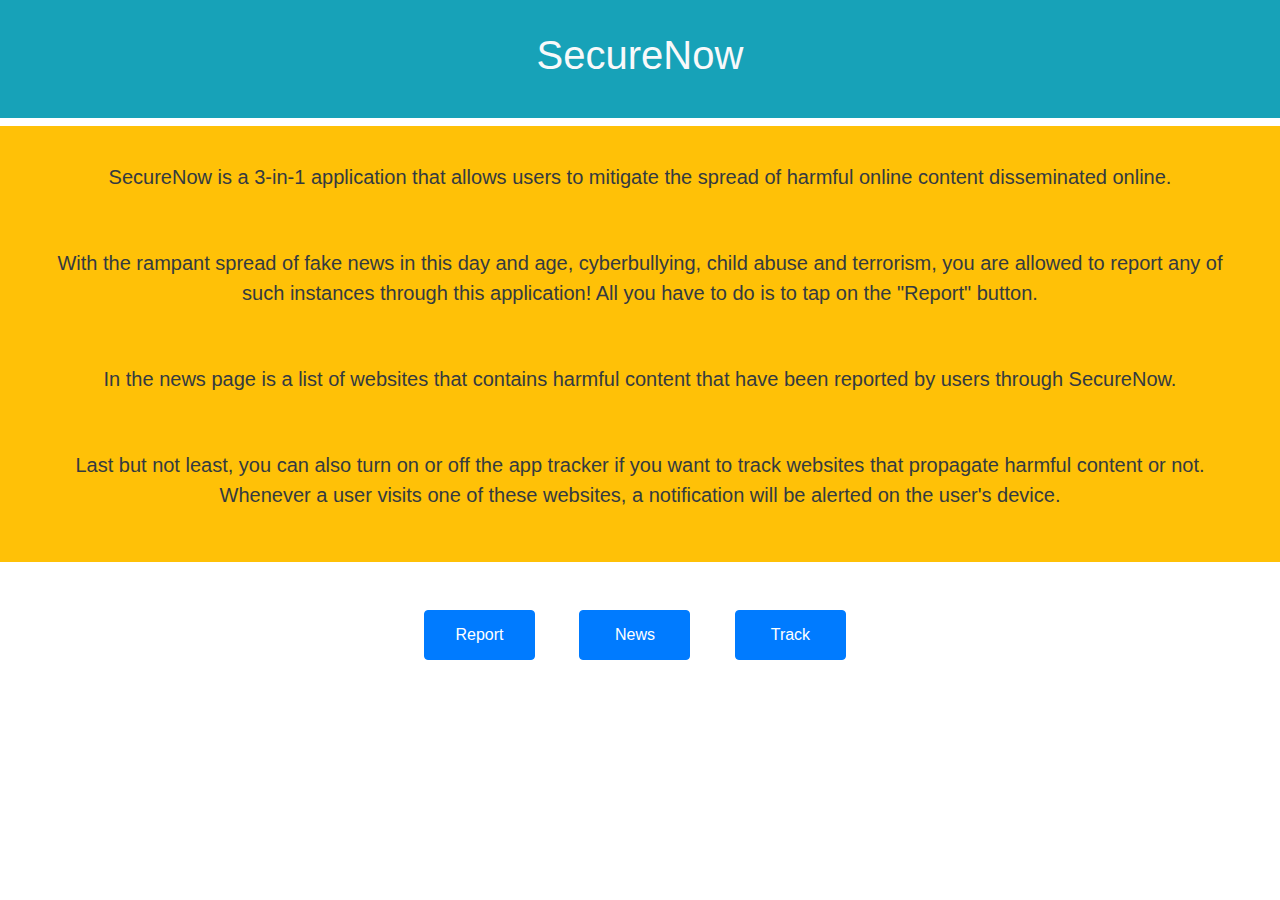
<file: .vscode/index.html>
<!DOCTYPE html>
<html lang="en">
    <head>
        <meta charset="UTF-8">
        <meta name="viewport" content="width=device-width, initial-scale=1.0">
        <link rel="stylesheet" href="https://stackpath.bootstrapcdn.com/bootstrap/4.5.2/css/bootstrap.min.css">
        <link rel="stylesheet" href="styles.css">
        <script src="https://code.jquery.com/jquery-3.5.1.slim.min.js"></script>
        <script src="https://cdn.jsdelivr.net/npm/@popperjs/core@2.9.1/dist/umd/popper.min.js"></script>
        <script src="https://stackpath.bootstrapcdn.com/bootstrap/4.5.2/js/bootstrap.min.js"></script>
        <title>Document</title>
    </head>
    <body>
        <div class="p-3 mb-2 bg-info text-light">
            <h1>SecureNow</h1>
        </div>
        <div class="p-3 mb-2 bg-warning text-dark">
            <p class="description">
                SecureNow is a 3-in-1 application that allows users to mitigate the spread of harmful online content disseminated online. 
            </p>
            
            <p class="description">
                With the rampant spread of fake news in this day and age, cyberbullying, child abuse and terrorism, you are allowed to report any of such instances through this application! All you have to do is to tap on the "Report" button.
            </p>
            
            <p class="description">
                In the news page is a list of websites that contains harmful content that have been reported by users through SecureNow.
            </p>
            <p class="description">
                Last but not least, you can also turn on or off the app tracker if you want to track websites that propagate harmful content or not. Whenever a user visits one of these websites, a notification will be alerted on the user's device.           
            </p>
        </div>
        <div class="buttons-container" id="button-div">
            <a href="report.html"><button class="btn btn-primary button">Report</button></a>
            <a href="news.html"><button class="btn btn-primary button">News</button></a>
            <a href="age.html"><button class="btn btn-primary button">Track</button></a>
        </div>   
    </body>
</html>
</file>
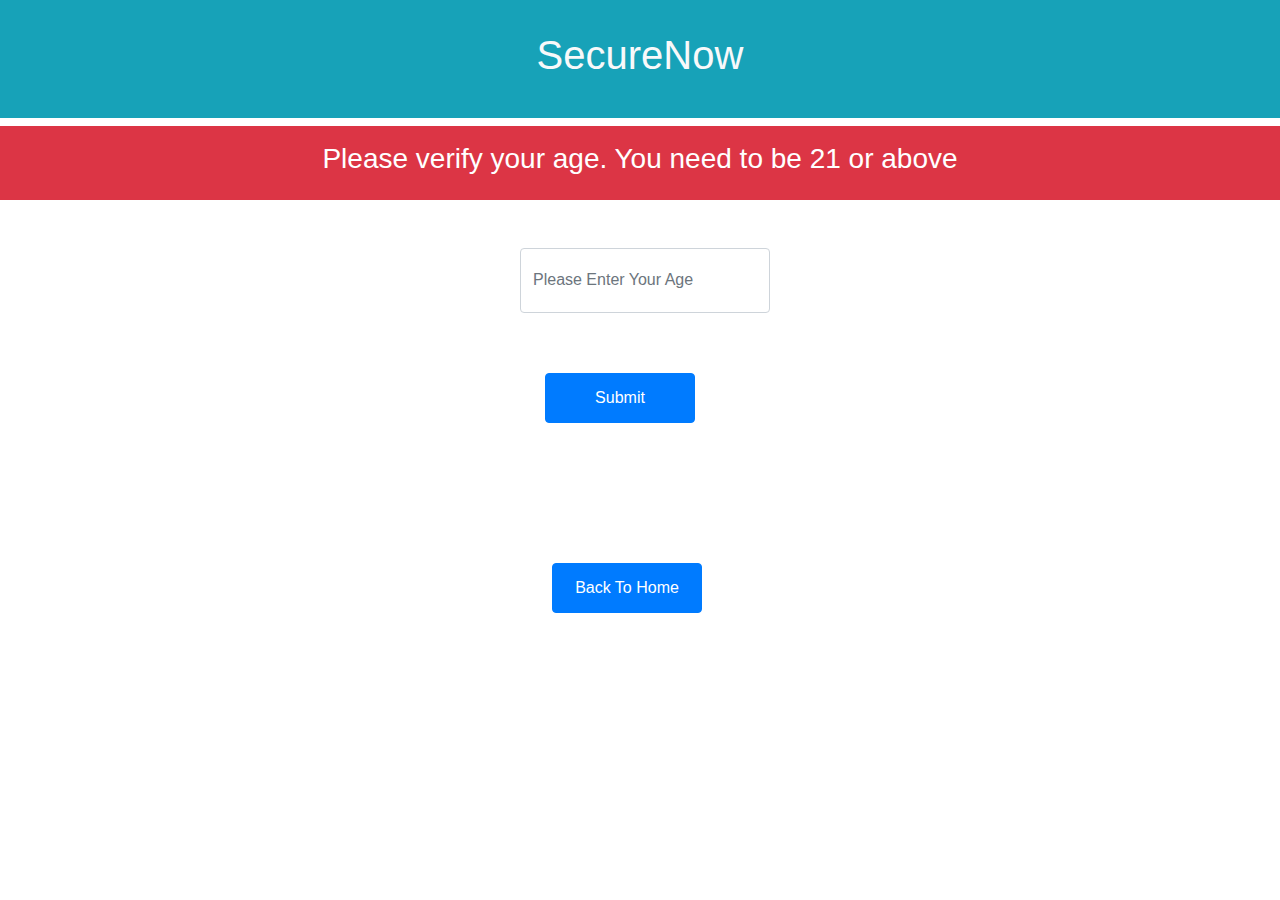
<file: .vscode/age.html>
<!DOCTYPE html>
<html lang="en">
<head>
    <meta charset="UTF-8">
    <meta name="viewport" content="width=device-width, initial-scale=1.0">
    <link rel="stylesheet" href="https://stackpath.bootstrapcdn.com/bootstrap/4.5.2/css/bootstrap.min.css">
    <link rel="stylesheet" href="styles.css">
    <script src="https://code.jquery.com/jquery-3.5.1.slim.min.js"></script>
    <script src="https://cdn.jsdelivr.net/npm/@popperjs/core@2.9.1/dist/umd/popper.min.js"></script>
    <script src="https://stackpath.bootstrapcdn.com/bootstrap/4.5.2/js/bootstrap.min.js"></script>
    <title>Document</title>
</head>
<body>
    <div class="p-3 mb-2 bg-info text-light">
        <h1>SecureNow</h1>
    </div>
    <div class="p-3 mb-2 bg-danger text-white">
        <h3 style="text-align:center;">Please verify your age. You need to be 21 or above</h3>
    </div>
    <div>
        <form action="track.html" id="form">
            <div class="age-div">
              <input class="form-control" name="age" id="age" type="input" placeholder="Please Enter Your Age">
            </div>            
            <button type="submit" class="btn btn-primary" id="age-button" type="submit">Submit</button>  
        </form>
    </div>
    <div class="home-button-div">
        <a href="index.html">
            <button class="btn btn-primary home-button" >Back To Home</button>
        </a>
    </div>
    <script>
        
        let form = document.querySelector("#form")
       
        form.addEventListener("submit", function(e) {
            let age = document.querySelector("#age")
            if (isNaN(age.value)) {
                form.setAttribute("action", "age.html")
            }
            else if (Number(age.value) < 21 || !Number.isInteger(Number(age.value))) {
                form.setAttribute("action", "age.html")
            }
        })        
    </script>
</body>
</file>
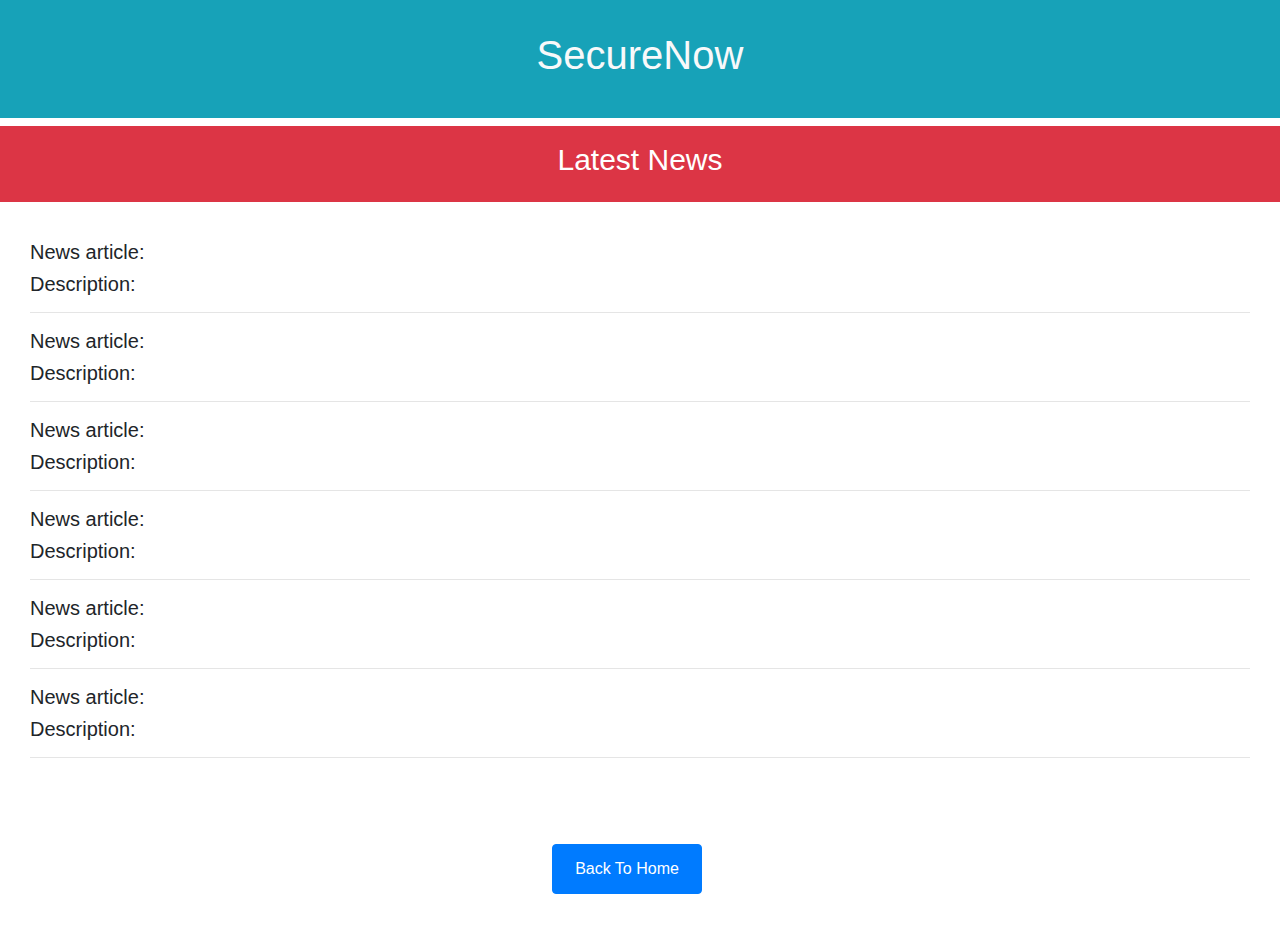
<file: .vscode/news.html>
<!DOCTYPE html>
<html lang="en">
<head>
    <meta charset="UTF-8">
    <meta name="viewport" content="width=device-width, initial-scale=1.0">
    <link rel="stylesheet" href="https://stackpath.bootstrapcdn.com/bootstrap/4.5.2/css/bootstrap.min.css">
    <link rel="stylesheet" href="styles.css">
    <script src="https://code.jquery.com/jquery-3.5.1.slim.min.js"></script>
    <script src="https://cdn.jsdelivr.net/npm/@popperjs/core@2.9.1/dist/umd/popper.min.js"></script>
    <script src="https://stackpath.bootstrapcdn.com/bootstrap/4.5.2/js/bootstrap.min.js"></script>
    <title>Document</title>
</head>
<body>
    
        <div class="p-3 mb-2 bg-info text-light">
            <h1>SecureNow</h1>
        </div>
        <div class="news-div p-3 mb-2 bg-danger text-white">
            <h2 style="text-align:center; font-size:30px;">Latest News</h2>
        </div>
        <div class="news-div">
            <h5>News article: </h5>
            <h5>Description: </h5>     
            <hr>
            <h5>News article: </h5>
            <h5>Description: </h5>     
            <hr>
            <h5>News article: </h5>
            <h5>Description: </h5>     
            <hr>
            <h5>News article: </h5>
            <h5>Description: </h5>     
            <hr>
            <h5>News article: </h5>
            <h5>Description: </h5>     
            <hr>
            <h5>News article: </h5>
            <h5>Description: </h5>     
            <hr>
        </div>
        <div id="content">

        </div>
        <div class="home-button-div">
            <a href="index.html">
                <button class="btn btn-primary home-button">Back To Home</button>
            </a>
        </div>
    
</body>
</file>
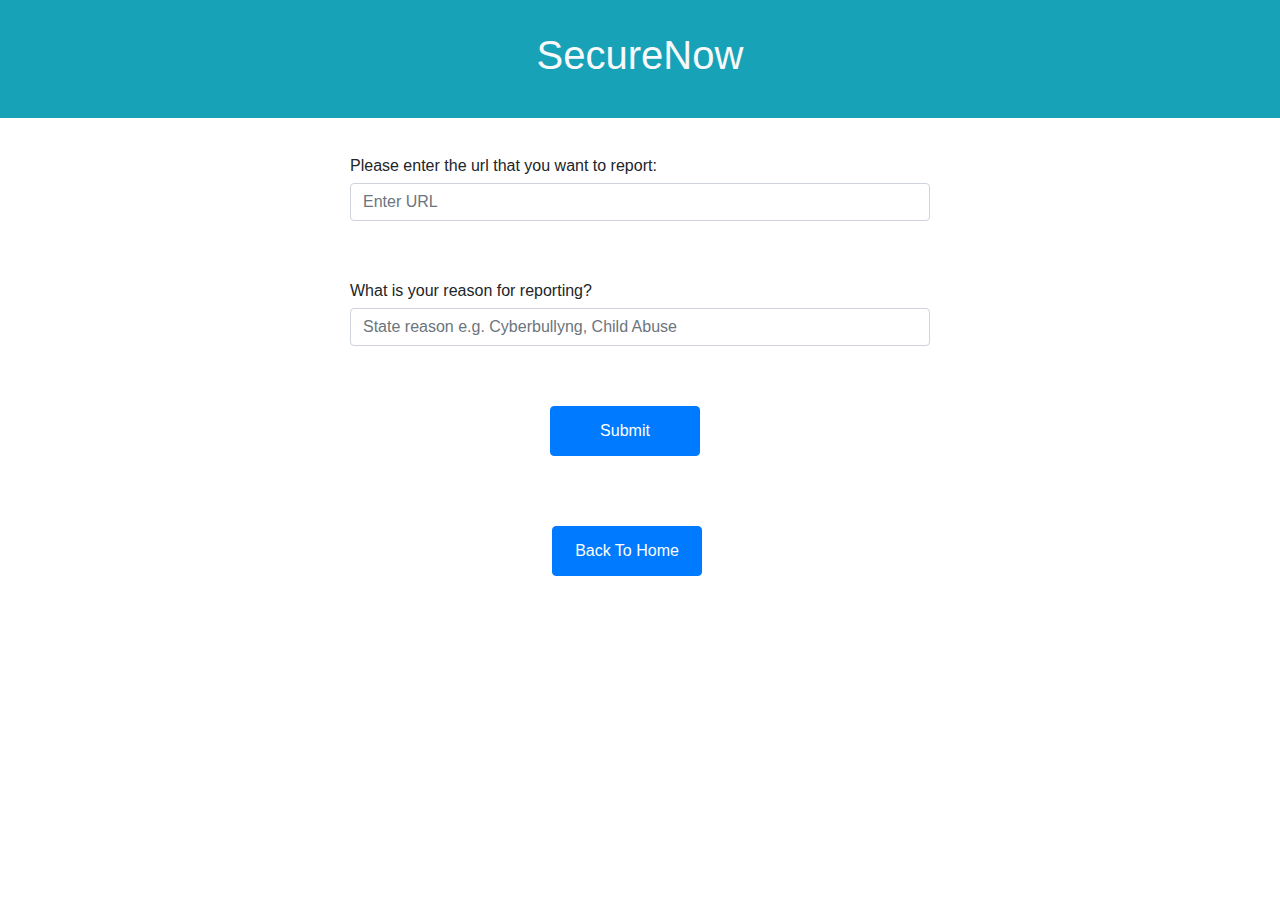
<file: .vscode/report.html>
<!DOCTYPE html>
<html lang="en">
<head>
    <meta charset="UTF-8">
    <meta name="viewport" content="width=device-width, initial-scale=1.0">
    <link rel="stylesheet" href="https://stackpath.bootstrapcdn.com/bootstrap/4.5.2/css/bootstrap.min.css">
    <link rel="stylesheet" href="styles.css">
    <script src="https://code.jquery.com/jquery-3.5.1.slim.min.js"></script>
    <script src="https://cdn.jsdelivr.net/npm/@popperjs/core@2.9.1/dist/umd/popper.min.js"></script>
    <script src="https://stackpath.bootstrapcdn.com/bootstrap/4.5.2/js/bootstrap.min.js"></script>
    <title>Document</title>
</head>
<body>
    
    <div class="p-3 mb-2 bg-info text-light">
        <h1>SecureNow</h1>
    </div>

    <div>
        <form action="thankyou.html" id="form">
            <div class="report-div">
                <h6>Please enter the url that you want to report:</h6>
                <input type="text" placeholder="Enter URL" name="url" class="form-control" id="url">
            </div>
            <div class="report-div">
                <h6>What is your reason for reporting?</h6>
                <input type="text" placeholder="State reason e.g. Cyberbullyng, Child Abuse" name="reason" class="form-control" id="reason">
            </div>
            <div class="report-div">
                <button class="btn btn-primary" id="report-sumbit-button" type="sumbit">Submit</button>
            </div>
        </form>
        <div class="home-button-div">
            <a href="index.html">
                <button class="btn btn-primary home-button">Back To Home</button>
            </a>
        </div>

        <script>
            let form = document.querySelector("#form")
            let url = document.querySelector("#url")
            let reason = document.querySelector("#reason")
            let news = document.querySelector(".news-div")
            let reportButton = document.querySelector("#report-sumbit-button")
                
            form.addEventListener('submit', function(e) {
                if (!url.value || !reason.value) {
                    form.setAttribute('action', 'report.html');  
                }
            })
        </script>   
    </div>  
</body>
</file>
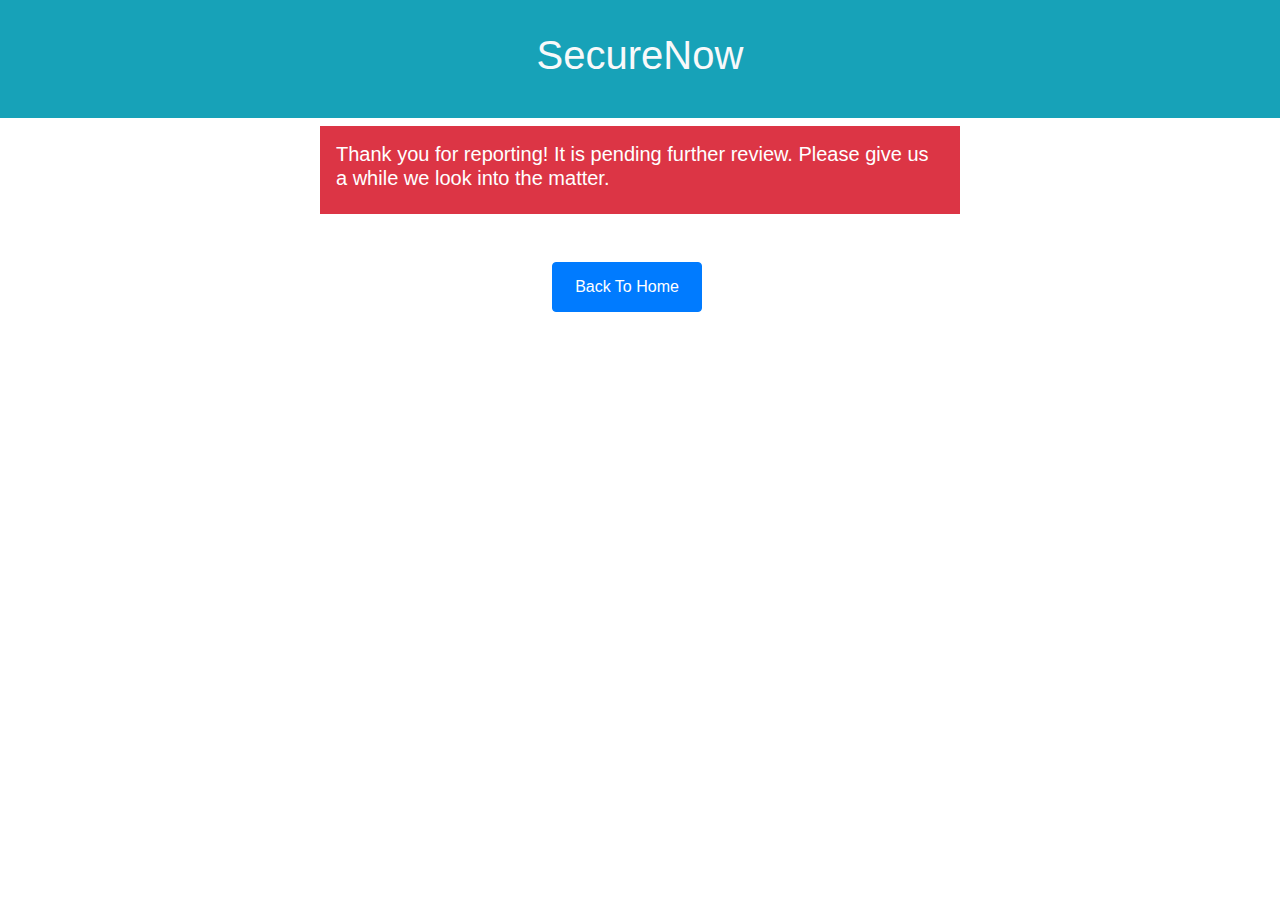
<file: .vscode/thankyou.html>
<!DOCTYPE html>
<html lang="en">
<head>
    <meta charset="UTF-8">
    <meta name="viewport" content="width=device-width, initial-scale=1.0">
    <link rel="stylesheet" href="https://stackpath.bootstrapcdn.com/bootstrap/4.5.2/css/bootstrap.min.css">
    <link rel="stylesheet" href="styles.css">
    <script src="https://code.jquery.com/jquery-3.5.1.slim.min.js"></script>
    <script src="https://cdn.jsdelivr.net/npm/@popperjs/core@2.9.1/dist/umd/popper.min.js"></script>
    <script src="https://stackpath.bootstrapcdn.com/bootstrap/4.5.2/js/bootstrap.min.js"></script>
    <title>Document</title>
</head>
<body>   
    <div class="p-3 mb-2 bg-info text-light">
        <h1>SecureNow</h1>
    </div>
    <div class="p-3 mb-2 bg-danger text-white thank-you-div">
        <h5>Thank you for reporting! It is pending further review. Please give us a while we look into the matter.</h5>
    </div>
    <div class="home-button-div">
        <a href="index.html">
            <button class="btn btn-primary home-button">Back To Home</button>
        </a>
    </div>
</body>
</file>
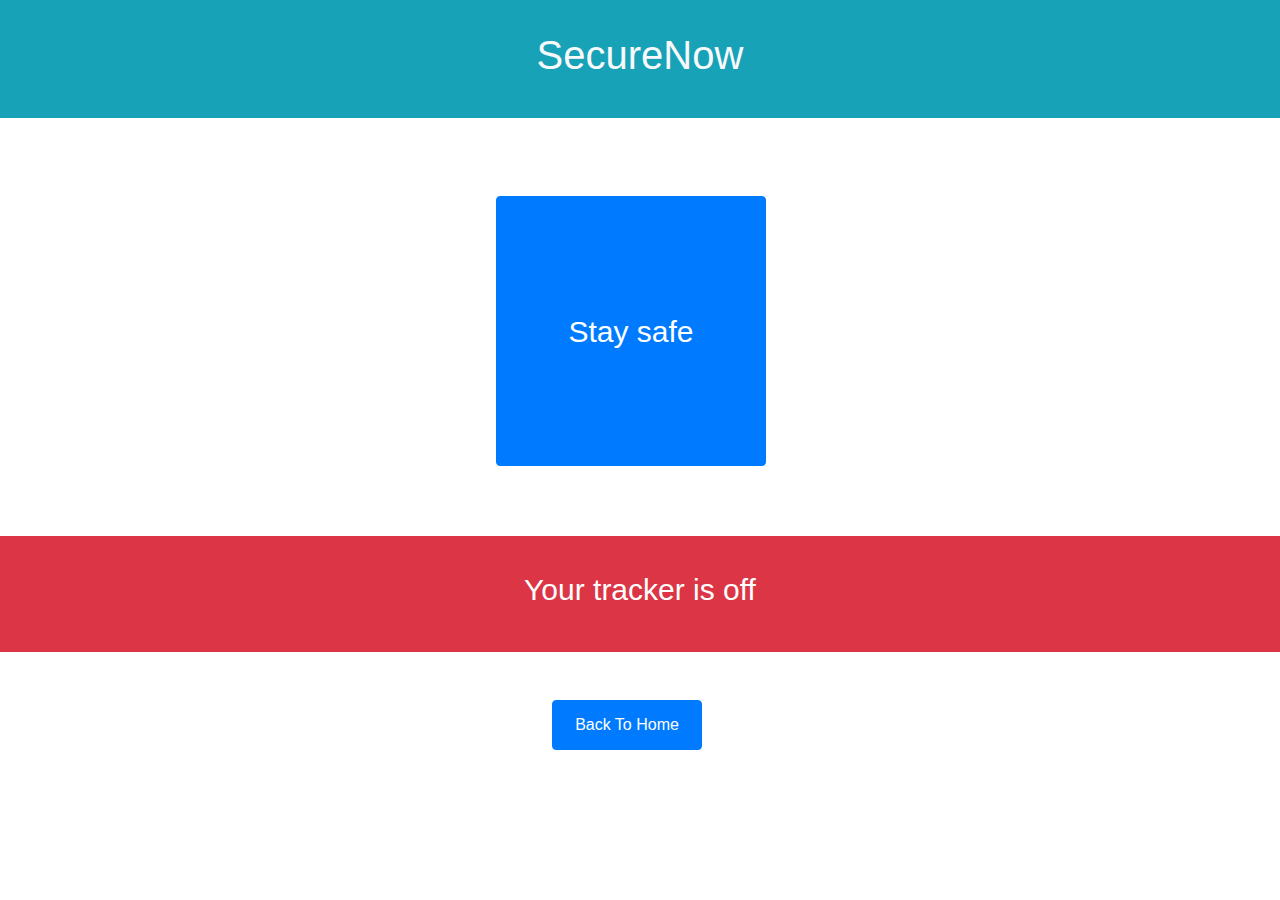
<file: .vscode/track.html>
<!DOCTYPE html>
<html lang="en">
<head>
    <meta charset="UTF-8">
    <meta name="viewport" content="width=device-width, initial-scale=1.0">
    <link rel="stylesheet" href="https://stackpath.bootstrapcdn.com/bootstrap/4.5.2/css/bootstrap.min.css">
    <link rel="stylesheet" href="styles.css">
    <script src="https://code.jquery.com/jquery-3.5.1.slim.min.js"></script>
    <script src="https://cdn.jsdelivr.net/npm/@popperjs/core@2.9.1/dist/umd/popper.min.js"></script>
    <script src="https://stackpath.bootstrapcdn.com/bootstrap/4.5.2/js/bootstrap.min.js"></script>
    <title>Document</title>
</head>
<body>  
    <div class="p-3 mb-2 bg-info text-light">
        <h1>SecureNow</h1>
    </div>

    <div id="button-div-2">
        <a>
            <button class="btn btn-primary button" id="stay-safe-button">Stay safe</button>
        </a>
        
    </div>
    <div class="p-3 mb-2 bg-danger text-white">
        <h3 style="padding:20px; font-size:30px; text-align:center;" id="tracking-status">Your tracker is off</h3>
      </div>
    <div class="home-button-div">
        <a href="index.html">
            <button class="btn btn-primary home-button">Back To Home</button>
        </a>
    </div>
    <script>
        staySafeButton = document.querySelector("#stay-safe-button")
        trackingStatus = document.querySelector("#tracking-status")
        staySafeButton.addEventListener('click', function(e) {
            if (trackingStatus.innerHTML == "Your tracker is off") {
                trackingStatus.innerHTML = "Your tracker is on"
            }
            else {
                trackingStatus.innerHTML = "Your tracker is off"
            }
        })
    </script>
</body>
</file>
<file: .vscode/styles.css>
h1 {
    text-align: center;
    padding: 15px;
}

.description {
    text-align: center;
    font-size: 20px;
    padding: 20px;
}

#button-div {     
    margin: auto;
    width: 40%;
    padding: 20px;
      
}

.button {
    height: 50px;
    width: 111px;
    margin: 20px;
}

#button-div-2 {     
    margin: auto;
    width: 35%;
    padding: 50px;
      
}

#stay-safe-button {
    height: 270px;
    width: 270px;
    text-align: center;
    font-size: 30px;
    margin-left: 30px;
}

.report-div {
    margin: auto;
    width: 50%;
    padding: 30px;
    padding: 30px;
}

#report-sumbit-button {
    width: 150px;
    height: 50px;
    padding: 10px;
    margin-left: 200px;
}

.thank-you-div {
    margin: auto;
    width: 50%;
    padding: 50px;
    
}

#check-news-button {
    width: 150px;
    height:50px;
}

.news-div {
    padding: 30px;    
}

.home-button-div {
    margin: auto;
    width: 20%;
    padding: 20px;
}

.home-button {
    height: 50px;
    width: 150px;
    margin: 20px;
}

.age-div {
    margin: auto;
    width: 25%;
    padding: 20px;
}

#age {
    width: 250px;
    height: 65px;
    margin: 20px;
}

#age-button {
    height: 50px;
    width: 150px;
    margin-left: 545px;
    margin-top: 20px;
    margin-bottom: 100px;
}
</file>
